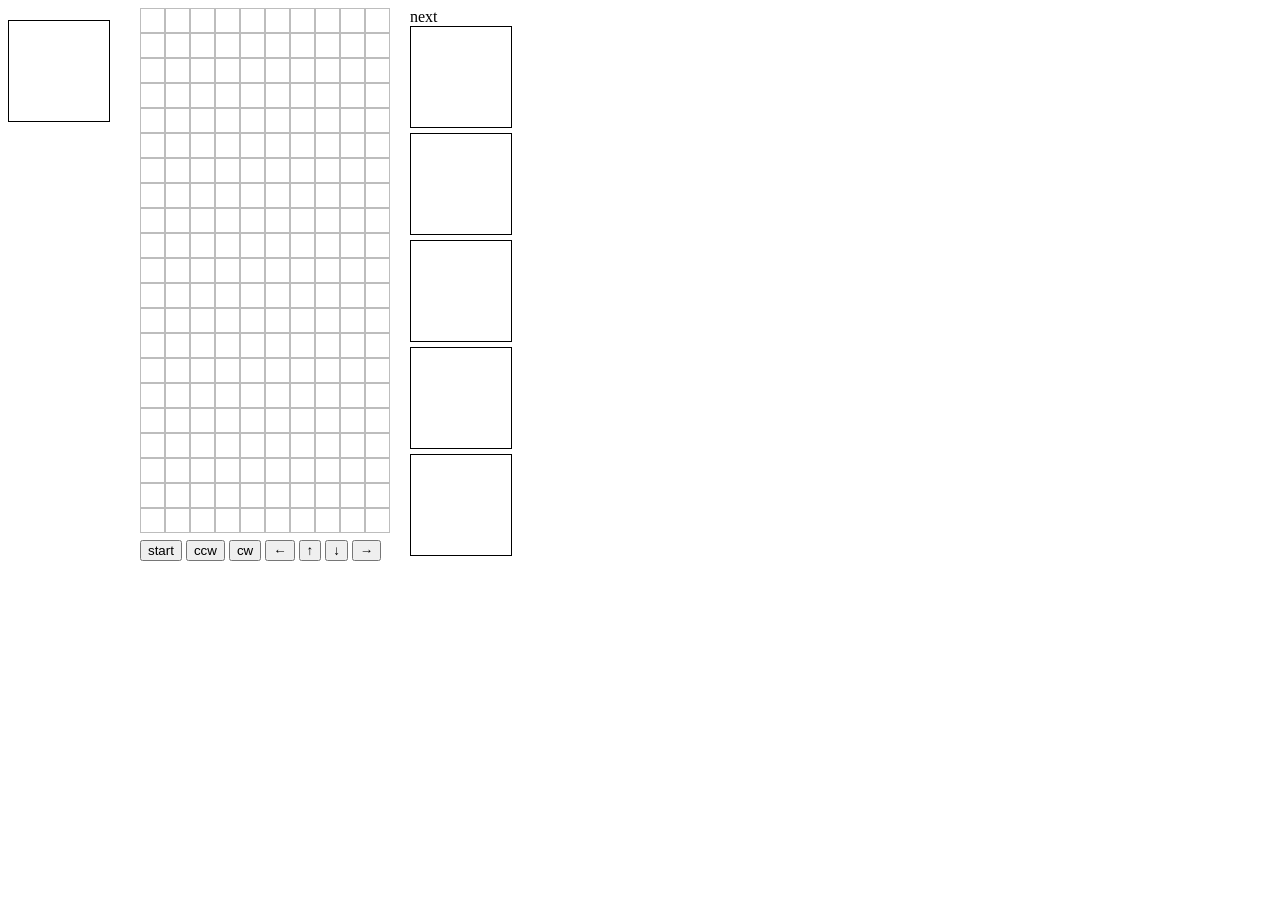
<file: index.html>
<html>

<head>
    <meta http-equiv="Content-Type" content="text/html; charset=utf-8" />
    <link href="css/tetris.css" rel="stylesheet" type="text/css">
    <script src="js/main.js" type="text/javascript" charset="utf-8"></script>
    <script src="js/board.js" type="text/javascript" charset="utf-8"></script>
    <script src="js/shared.js" type="text/javascript" charset="utf-8"></script>
    <script src="js/game.js" type="text/javascript" charset="utf-8"></script>
    <script src="js/keyset.js" type="text/javascript" charset="utf-8"></script>
    <script src="js/mino.js" type="text/javascript" charset="utf-8"></script>
</head>

<body onload="init();">
    <!--<image id='bg' src='img/bg.png' />-->
    <div id="board_div"></div>
    <div id="fboard_div"></div>
    <div id="tboard_div"></div>
    <div id="control_div">
        <button id='cw' onclick="start_game();">start</button>
        <button id='ccw' onclick="rotate_ccw();">ccw</button>
        <button id='cw' onclick="rotate_cw();">cw</button>
        <button id='left' onclick="move_left();">←</button>
        <button id='left' onclick="press_uparrow();">↑</button>
        <button id='down' onclick=" press_downarrow();">↓</button>
        <button id='right' onclick="move_right();">→</button>
    </div>
    <div id="next_div">next</div>
    <div id="hold_div">h</div>
    <div id='ts'></div>
</body>

</html>
</file>
<file: css/tetris.css>
body{
    width:270;
}

ul{
    width: 250;
}
li{
    vertical-align: middle;
    text-align: center;
    display: inline-block;
    list-style: none;
    width: 25;
    height: 25;
}

#ts{
    position: absolute;
    top:570;
}

li img{
    position: relative;
}

#control_div{
    position: absolute;
    top:540;
    left: 140;
}

#bg{
    position: absolute;
    left: 47;
}

#fboard_div{
    z-index: 2;
    position: absolute;
    top:-8;
    left: 100;
}

#board_div{
    position: absolute;
    top:-8;
    left: 100;
}

#tboard_div{
    z-index: 1;
    position: absolute;
    top:-8;
    left: 100;
}


#next_div{
    width: 100;
    position: absolute;
    left:410;
}

#hold_div{
    border: 1px solid black;
    height: 100;
    width: 100;
    position: absolute;
    top:20;
}

.nd{
    margin-bottom: 5px;
    border:1px solid black;
    height: 100;
    width: 100;
}
</file>
